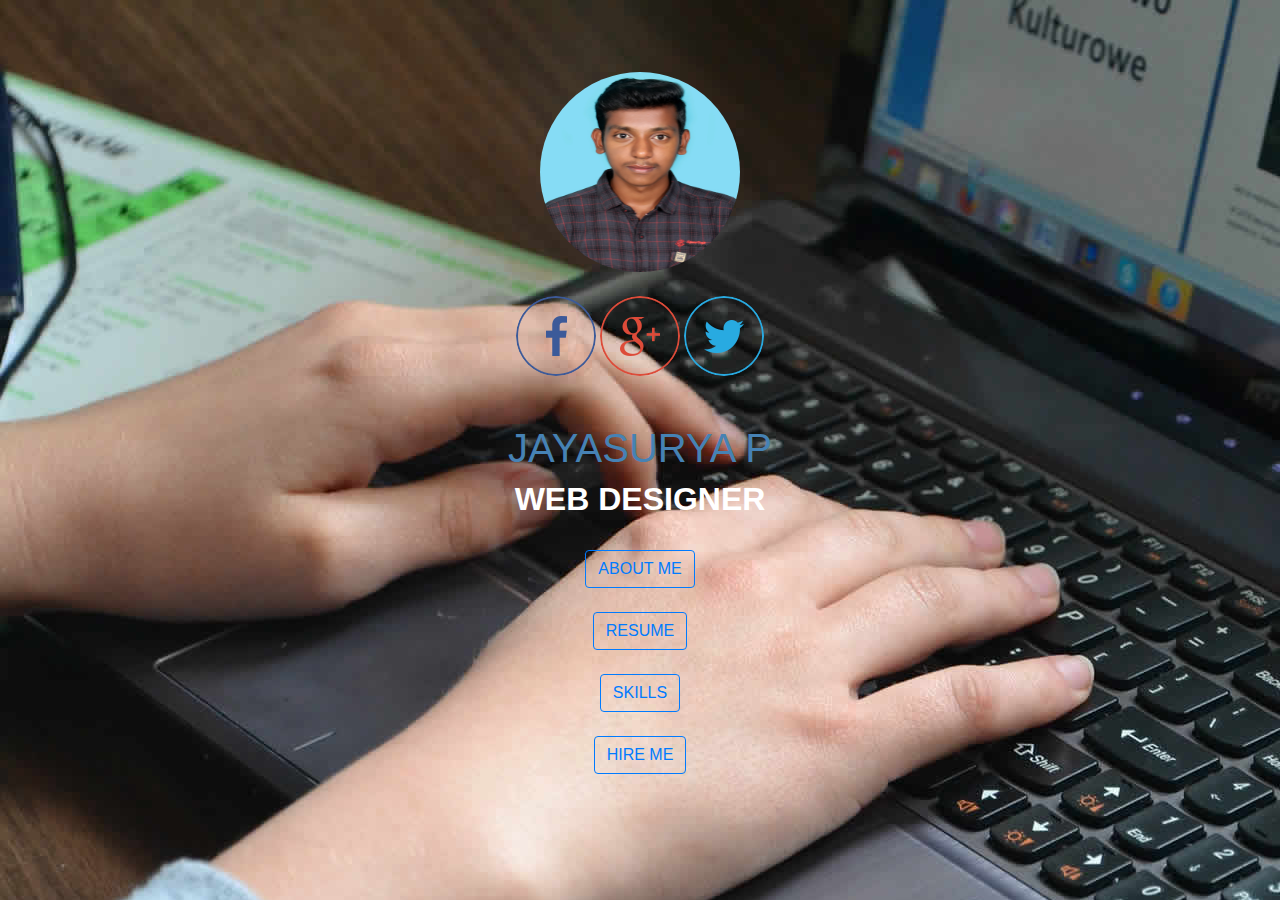
<file: index.html>
<!DOCTYPE html>
<html lang="en" dir="ltr">
  <head>
     <link rel="stylesheet" href="https://stackpath.bootstrapcdn.com/bootstrap/4.3.1/css/bootstrap.min.css" integrity="sha384-ggOyR0iXCbMQv3Xipma34MD+dH/1fQ784/j6cY/iJTQUOhcWr7x9JvoRxT2MZw1T" crossorigin="anonymous">
    <link rel="stylesheet" href="css\index.css">
    <meta charset="utf-8">
    <title>JAYASURYA's Profile</title>
    <style>
    img {
  border-radius: 50%;
}

      body
      {
        background-image: url("home.jpg");
      }
    </style>
  </head>
  <body>
    <div>
    <table cellspacing=20>
      <tr>
         <br> <br>  <br>
         <center>
         <img src="image\03.jpg"  height="200" width="200 ">
       </center><br>
         <center>
         <p2> <img src="image\Social\facebook.png" alt=""> </p2>
         <p3> <img src="image\Social\google-plus.png" alt=""> </p3>
         <p4> <img src="image\Social\twitter.png" alt=""> </p4>
       </center><br>
      </tr>

      <tr>  <br>
        <center><div class="fh">
          <h1>JAYASURYA P <h1>
        </center>
          </div>
      </tr>

      <tr>
         <div class="fj">
        <center>
          <h2> <strong> WEB DESIGNER </strong> <h2>
        </center>
        </div>
      </tr>

    </table>
</div>
<br>
<center><a href="aboutme.html" class="btn btn-outline-primary" > ABOUT ME </button> </a></center> <br>
    <center><a href="resume.html" class="btn btn-outline-primary" >  RESUME </button> </a></center><br>
    <center><a href="skill.html" class="btn btn-outline-primary" >  SKILLS </button> </a></center><br>
    <center><a href="hireme.html" class="btn btn-outline-primary" >  HIRE ME  </button> </a></center><br>
  </body>
</html>
</file>
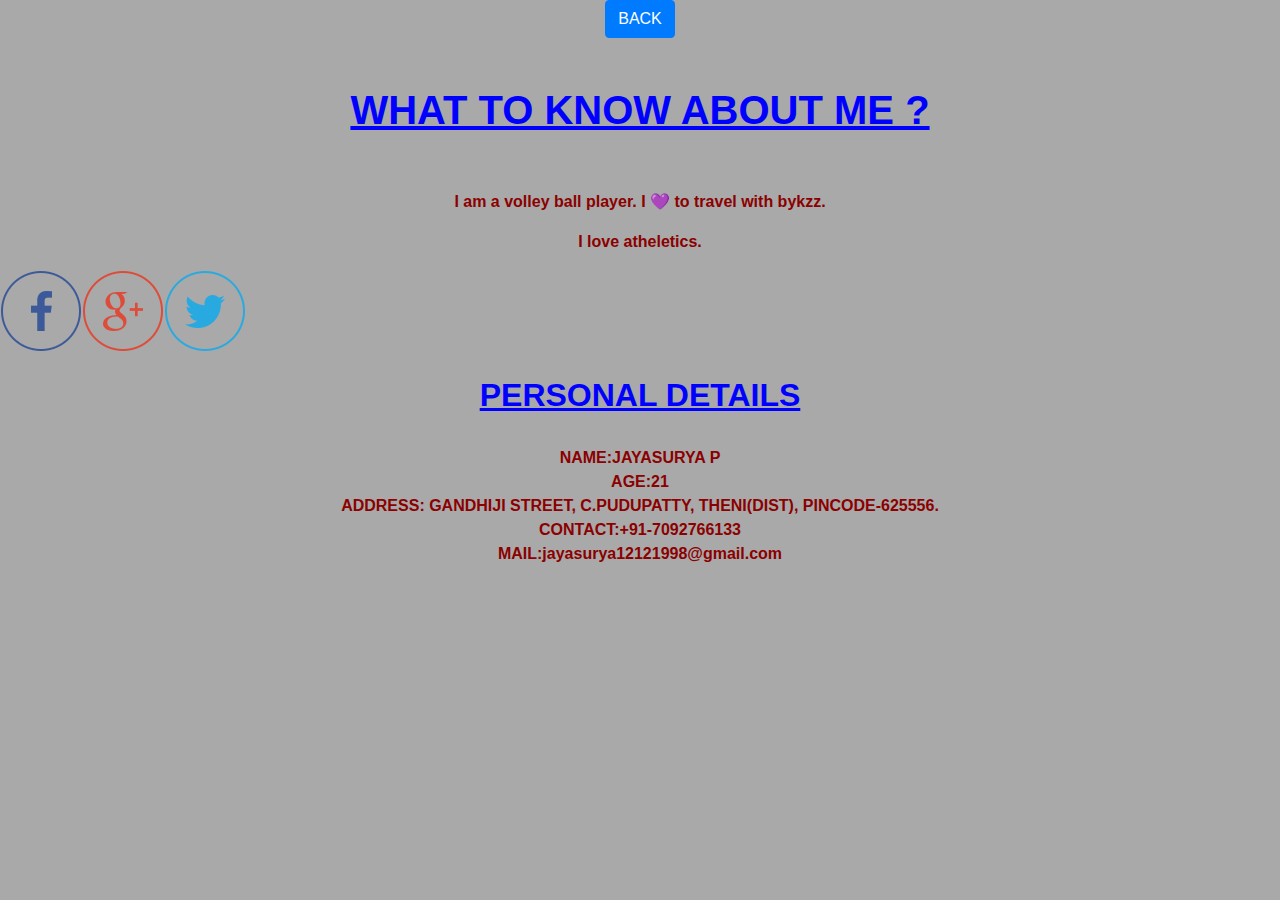
<file: aboutme.html>
﻿


<!DOCTYPE html>
<html lang="en" dir="ltr">
  <head>

    <link rel="stylesheet" href="css\aboutme.css">
    <link rel="stylesheet" href="https://cdnjs.cloudflare.com/ajax/libs/twitter-bootstrap/4.3.1/css/bootstrap.min.css">
    <meta charset="utf-8">
    <title></title>
    <style>
      body
      {
        background-image: url("");
        background-color:darkgrey;

      }
    </style>
  </head>
  <body>
    <center><a href="index.html" class="btn btn-primary login_class" >  BACK </button> </a></center><br>


<table cellspacing=20>
   <tr><br>
     <h1>  <strong><center><u>WHAT TO KNOW ABOUT ME ? </u><center> </strong></h1> <br>

     <td> <img src="image\Social\facebook.png" alt=""> </td>
     <td> <img src="image\Social\google-plus.png" alt=""> </td>
     <td> <img src="image\Social\twitter.png" alt=""> </td>
   </tr><br>
   <tr><b><center>
     <p> I am a volley ball player. I 💜 to travel with bykzz.</p>
     <p>I love atheletics.</p></b>
   <center></tr>


</table>
<br>
<table>
  <h2><strong> <center> <u> PERSONAL DETAILS</u></strong><center></h2><br>

</table>

<table>
  <tr>
<b>
    <p2><center>NAME:JAYASURYA P</center><p2>
  </tr>
  <tr>
    <p2><center>AGE:21</center><p2>
</b>
  </tr>
  <tr>
<b>
    <center>
    <p2>ADDRESS: GANDHIJI STREET,
    C.PUDUPATTY,
    THENI(DIST),
PINCODE-625556.  <br> </p2></b>
      </center>

  </tr>
  <tr>
<b>
    <p2><center>CONTACT:+91-7092766133</center><p2>
  </tr>
  <tr>
    <p2><center>MAIL:jayasurya12121998@gmail.com</center><p2>
</b>
  </tr>
</table>









  </body>
</file>
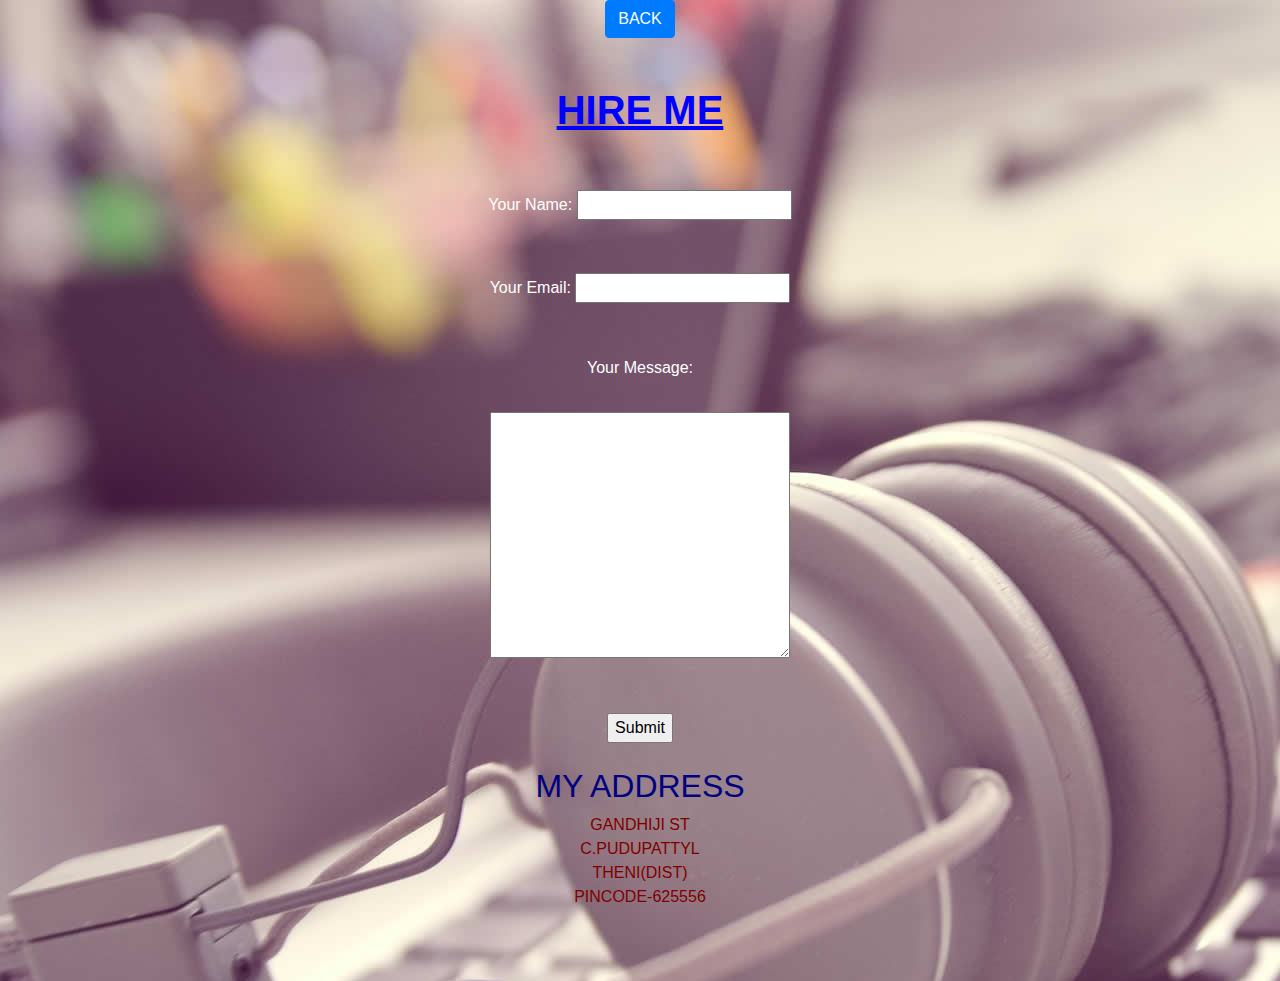
<file: hireme.html>
<!DOCTYPE html>
<html lang="en" dir="ltr">
  <head>
    <style>
      body
      {
        background-image: url("hire.jpg");
      }
    </style>
    <link rel="stylesheet" href="https://cdnjs.cloudflare.com/ajax/libs/twitter-bootstrap/4.3.1/css/bootstrap.min.css">
    <link rel="stylesheet" href="css\hireme.css">
    <meta charset="utf-8">
    <title></title>
  </head>
  <body>
    <center><a href="index.html" class="btn btn-primary login_class" >  BACK </button> </a></center><br>
    <br>
  <h1><strong><center><u> HIRE ME </u></center></strong></h1>
   <br> <br>
    <form action="mailtojayasurya12121998@gmail.com" mathod="post" enctype="text/plain">
<table>

    <tr>
      <center>
      <label> Your Name:</label>

      <input type="text" name="yourName" value=""><br> <br>   <br>
      </center>
    </tr>

    <tr>
      <center>
        <label> Your Email:</label>

        <input type="email" name="yourEmail" value=""><br> <br>    <br>
      </center>
    </tr>

    <tr>
      <center>
        <label> Your Message:</label> <br><br>
        <textarea name="name" rows="10" cols="30"></textarea><br> <br>    <br>
      </center>
    </tr>

    <tr>
      <center>
          <input type="submit" name=""><br><br>
      </center>
    </tr>

    <tr>
      <center>
          <h2>MY ADDRESS</h2>
        <p1>GANDHIJI ST<br>C.PUDUPATTYL<br>THENI(DIST)<br>PINCODE-625556 <p1>
      </center>
    </tr><br><br>

</table>
</form>
 <br>





  </body>
</html>
</file>
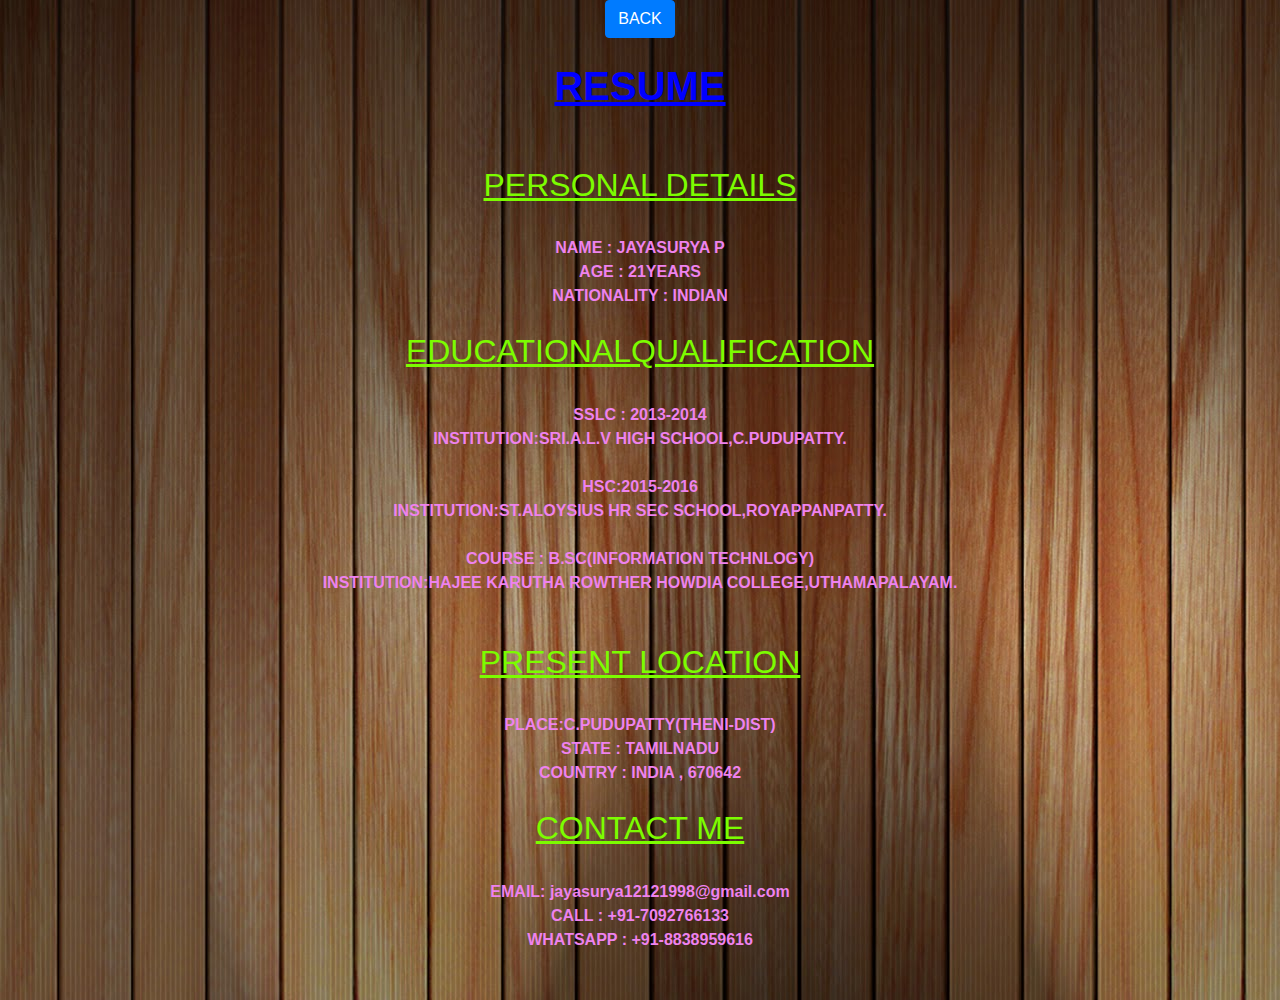
<file: resume.html>
<!DOCTYPE html>
<html lang="en" dir="ltr">
  <head>
    <style>
      body
      {
        background-image: url("resu.jpg");
      }
    </style>

    <meta charset="utf-8">
    <link rel="stylesheet" href="css\resume.css">
<link rel="stylesheet" href="https://cdnjs.cloudflare.com/ajax/libs/twitter-bootstrap/4.3.1/css/bootstrap.min.css">
  </head>
  <body>


<center><a href="index.html" class="btn btn-primary login_class" >  BACK </button> </a></center><br>

    <h1> <u><center><strong>RESUME</strong></center></u> </h1>

          <table cellspacing=20>
             <center>
               <br><br>
               <tr>
                 <h2><center><u>PERSONAL DETAILS</u> </center></h2><br>
                  <b>
                 <p1><center>NAME :  JAYASURYA P</center> </p1>
                 <p1><center>AGE :   21YEARS</center> </p1>
                 <p1><center>NATIONALITY : INDIAN</center> </p1>
                  </b>
               </tr>
               <br>
               <tr>
                 <h2><center><u>EDUCATIONALQUALIFICATION</u> </center></h2><br>
                  <b>
                  <p1><center>SSLC : 2013-2014 </center> </p1>
                  <p1><center>INSTITUTION:SRI.A.L.V HIGH SCHOOL,C.PUDUPATTY.</center> </p1><br>
                  <p1><center>HSC:2015-2016</center> </p1>
                  <p1><center>INSTITUTION:ST.ALOYSIUS HR SEC SCHOOL,ROYAPPANPATTY.</center> </p1><br>
                 <p1><center>COURSE :  B.SC(INFORMATION TECHNLOGY)</center> </p1>
                  <p1><center>INSTITUTION:HAJEE KARUTHA ROWTHER HOWDIA COLLEGE,UTHAMAPALAYAM.</center> </p1>
                 </b>
                  </tr>
               <br>
                            <br>
               <tr>
                 <h2><center><u>PRESENT LOCATION</u> </center></h2><br>
                 <b>
                 <p1><center>PLACE:C.PUDUPATTY(THENI-DIST) </center> </p1>
                 <p1><center>STATE : TAMILNADU </center> </p1>
                 <p1><center>COUNTRY : INDIA , 670642</center> </p1>
                </b>
               </tr>

               <br>
               <tr>
                 <h2><center><u>CONTACT ME</u> </center></h2><br>
                 <b>
                 <p1><center>EMAIL: jayasurya12121998@gmail.com </center> </p1>
                 <p1><center>CALL : +91-7092766133 </center> </p1>
                 <p1><center>WHATSAPP : +91-8838959616</center> </p1>
                 </b>
               </tr>
               <br> <br>

             </center>
          </table>

    </body>
</html>
</file>
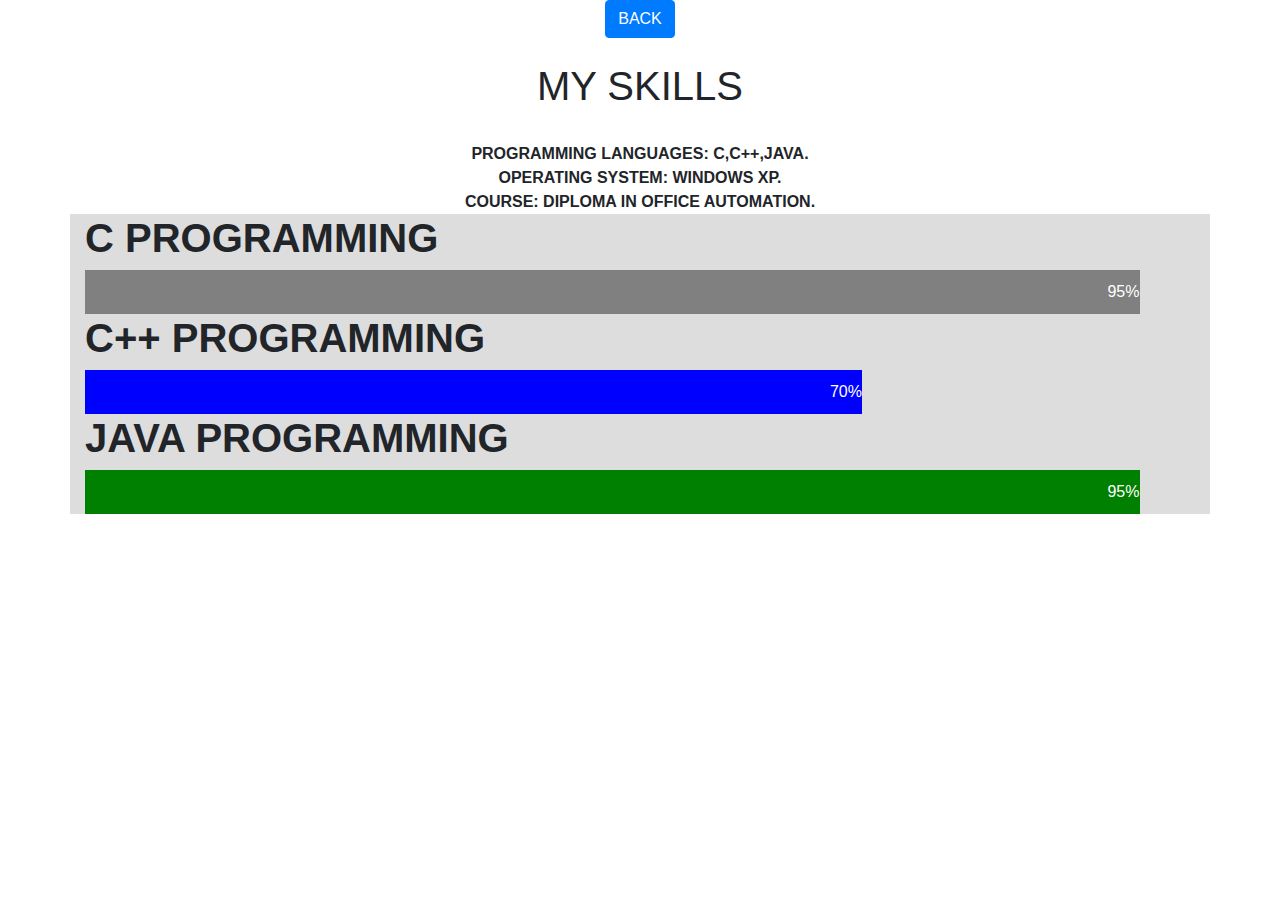
<file: skill.html>
<!DOCTYPE html>
<html lang="en" dir="ltr">
  <head>
      <link rel="stylesheet" href="css\skill.css">
     <link rel="stylesheet" href="https://cdnjs.cloudflare.com/ajax/libs/twitter-bootstrap/4.3.1/css/bootstrap.min.css">
      <style>
        body
        {
          background-color:;
        }
      </style>

    <meta charset="utf-8">
    <title></title>
  </head>
  <body>
    <center><a href="index.html" class="btn btn-primary login_class" >  BACK </button> </a></center><br>
    <table >
      <tr>
        <h1><center> MY SKILLS </center></h1><br>
         <p1><B><center>PROGRAMMING LANGUAGES: C,C++,JAVA. </center></B> </p1>
         <p1><B><center>OPERATING SYSTEM: WINDOWS XP. </center></B> </p1>
         <p1><B><center>COURSE: DIPLOMA IN OFFICE AUTOMATION. </center></B> </p1>
      </tr>
      <tr>
<div class="container">
        <H1><B> C PROGRAMMING </B></H1>
  <div class="skills c">95%</div>
</div>

<div class="container">
 <H1><B> C++  PROGRAMMING </B></H1>
  <div class="skills cpp">70%</div>
</div>

<div class="container">
 <H1><B> JAVA  PROGRAMMING </B></H1>
  <div class="skills js">95%</div>
</div>

      </tr>

    </table>

  </body>
</html>
</file>
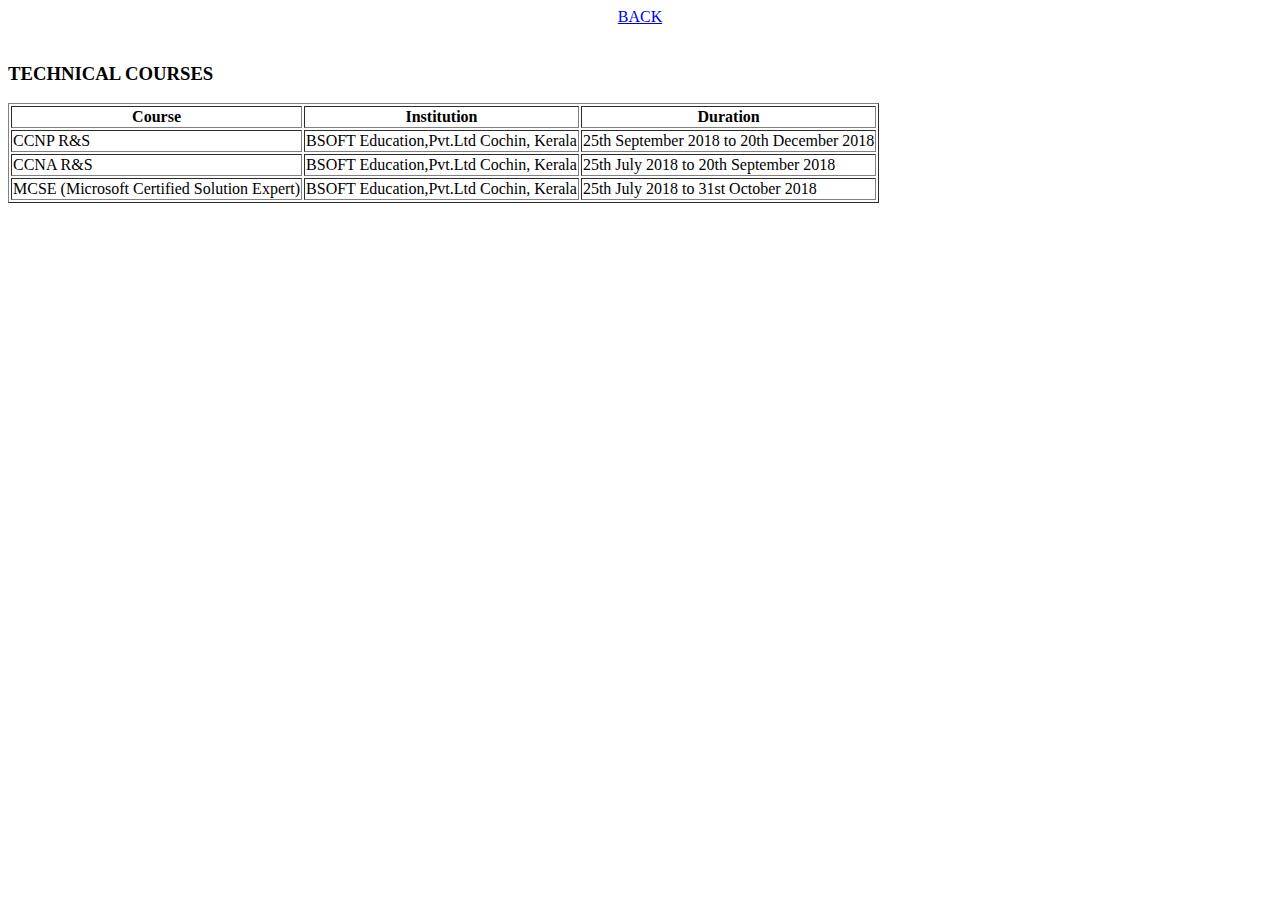
<file: Technicalcourse.html>
<!DOCTYPE html>
<html lang="en" dir="ltr">
  <head>
    <meta charset="utf-8">

  </head>
  <body>

<center><a href="index.html" class="btn btn-primary login_class" >  BACK </button> </a></center><br>




    <h3> TECHNICAL COURSES </h3>
       <table border=1>
         <thead>
           <tr>
             <th>Course</th>
             <th>Institution</th>
             <th>Duration</th>
           </tr>
         </thead>
         <tbody>

           <tr>
             <td>CCNP R&S </td>
             <td> BSOFT Education,Pvt.Ltd Cochin, Kerala </td>
             <td>  25th September 2018 to 20th December 2018 </td>
           </tr>
           <tr>
             <td>CCNA R&S </td>
             <td>  BSOFT Education,Pvt.Ltd Cochin, Kerala </td>
             <td>  25th July 2018  to 20th September 2018 </td>
           </tr>
           <tr>
               <td>MCSE (Microsoft Certified Solution Expert)</td>
               <td>BSOFT Education,Pvt.Ltd Cochin, Kerala</td>
                 <td> 25th July 2018 to 31st October 2018</td>
           </tr>


         </tbody>
       </table>


    </body>
</html>
</file>
